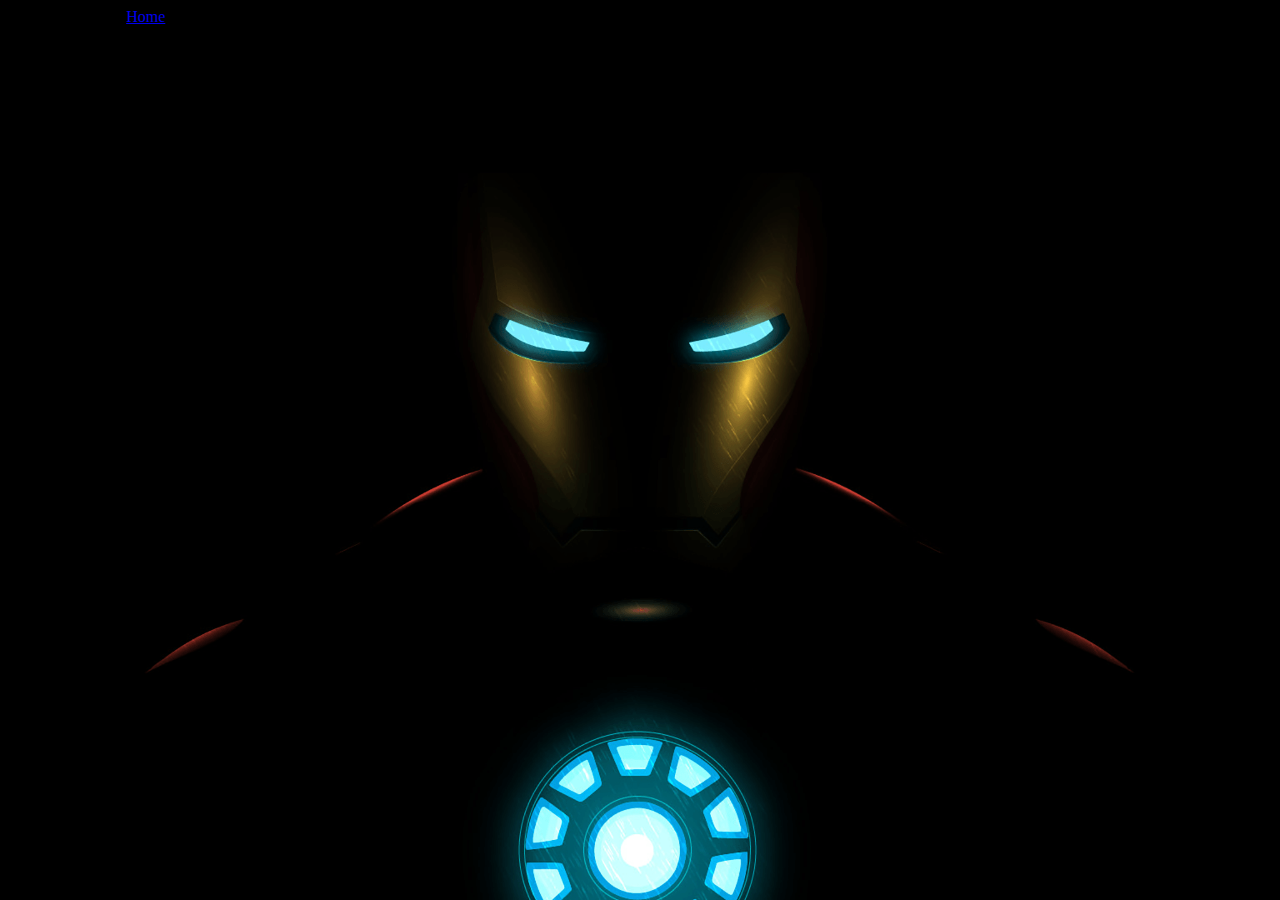
<file: fav.html>
<!DOCTYPE html>
<html lang="en">
<head>
    <meta charset="UTF-8">
    <meta http-equiv="X-UA-Compatible" content="IE=edge">
    <meta name="viewport" content="width=device-width, initial-scale=1.0">
    <title> Fav Superheroes </title>
    <link href="https://cdn.jsdelivr.net/npm/bootstrap@5.1.3/dist/css/bootstrap.min.css" rel="stylesheet" integrity="sha384-1BmE4kWBq78iYhFldvKuhfTAU6auU8tT94WrHftjDbrCEXSU1oBoqyl2QvZ6jIW3" crossorigin="anonymous">
    <script src="https://cdn.jsdelivr.net/npm/bootstrap@5.1.3/dist/js/bootstrap.bundle.min.js" integrity="sha384-ka7Sk0Gln4gmtz2MlQnikT1wXgYsOg+OMhuP+IlRH9sENBO0LRn5q+8nbTov4+1p" crossorigin="anonymous"></script>
    <link rel="stylesheet" href="./css/fav.css">
</head>
<body>
    <nav>
        <nav class="navbar">
            <div class="container-fluid">
              <a class="navbar-brand"> Superhero Hunter </a>
                <a class="nav-link " aria-current="page" href="./index.html"> Home </a>   
            </div>
          </nav>
    </nav>

    <div id="favlistitem">
      
    </div>
    
   


    <script src="./js/fav.js"></script>
</body>
</html>
</file>
<file: css/fav.css>
body{
    background-image: url("../resources/wp5044530-dark-iron-man-wallpapers.png");
    background-size: cover;
    background-position: center;
    background-attachment: fixed;
    background-repeat: no-repeat;
}


#favlistitem{
    display: flex;
    align-items: flex-start;

}

#outerbox{
    border: 1px solid black;
    margin: 10px;
    
}
#innerbox {
    margin: 10px;
}
h5{
    margin-left: 10px;
}
button{
    margin-left: 10px;
    margin-bottom: 5px;
}
#innerbox img {
    height:300px;
    width:200px;
  }
</file>
